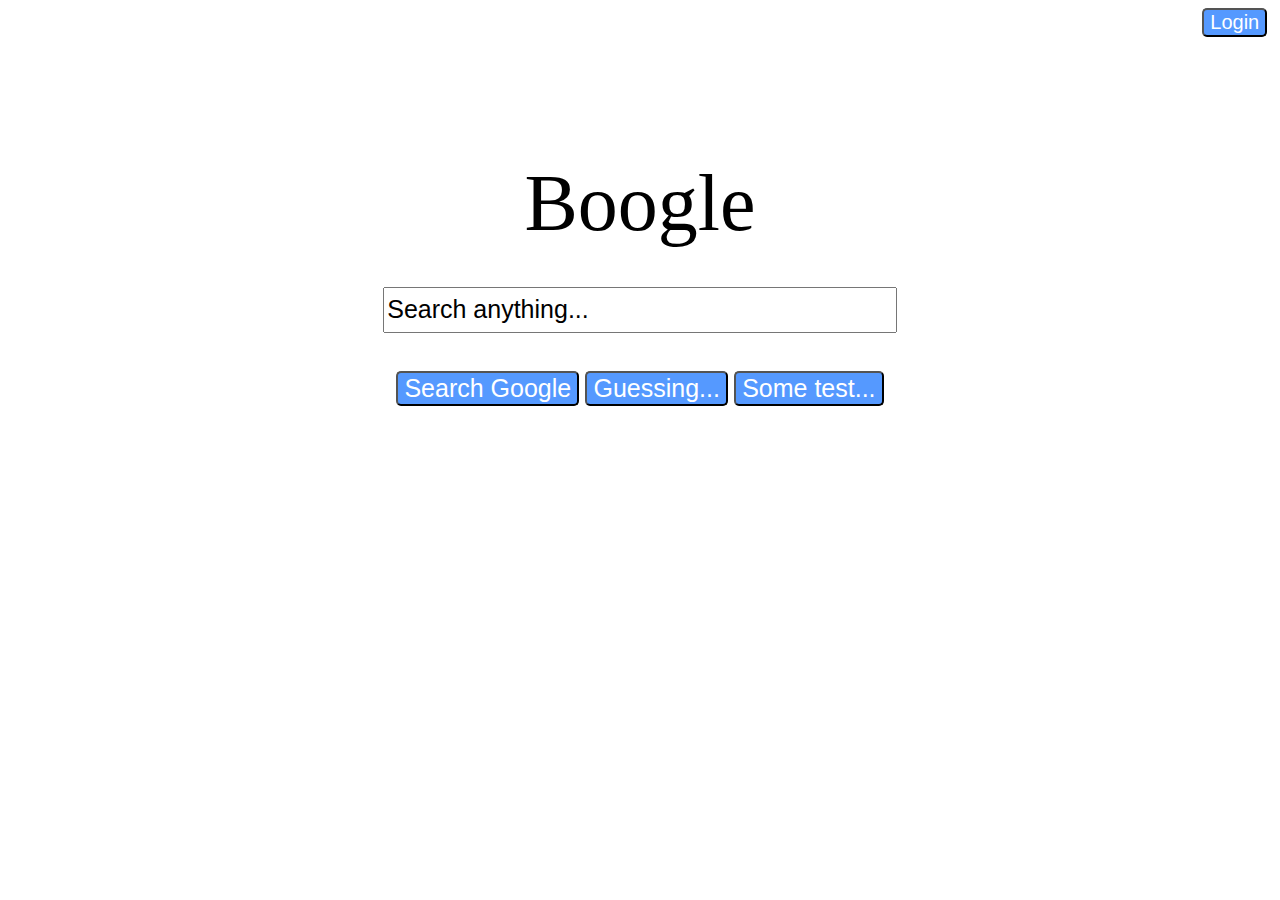
<file: index.html>
<!DOCTYPE html>
<html>
    <head>
      <title>Boogle</title>
      <link rel="stylesheet" type="text/css" href="css/style.css">
    </head>

    <body>
      <div class="navigation">
        <!-- Here we need our login stuff in top right -->
        <button class="login" onclick="window.location.href='login.html'">Login</button>
      </div>
      <div class="title">Boogle</div>
      <div class="container">
        <div class="search">
          <input class="searchbar" type="text" value="Search anything...">
        </div>
        <div class="submits">
          <input class="submitbtn" type="submit" value="Search Google">
          <input class="submitbtn" type="submit" value="Guessing...">
          <input class="submitbtn" type="submit" value="Some test...">
        </div>
      </div>
    </body>
</html>
</file>
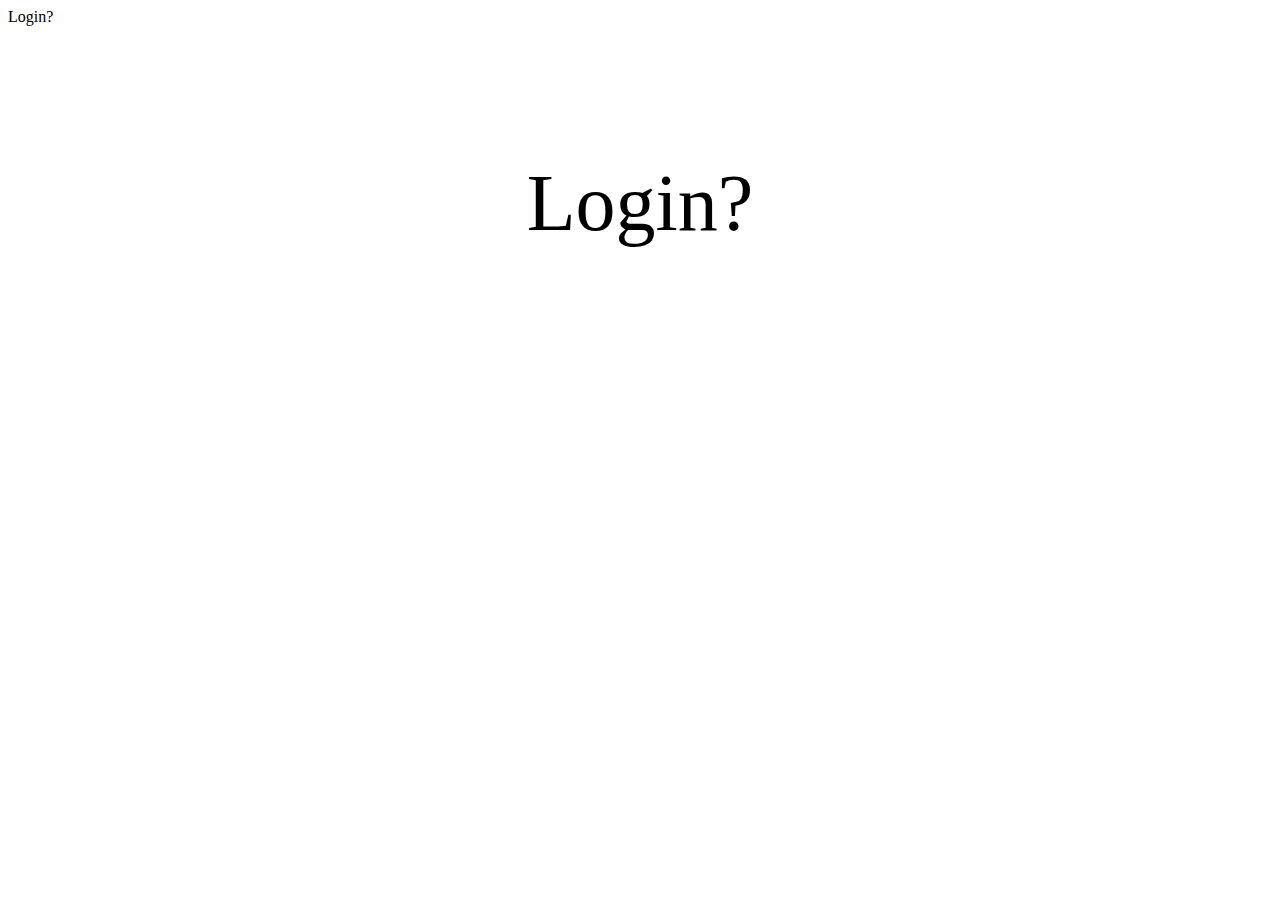
<file: login.html>
<!DOCTYPE html>
<html>
    <head>
      <title>Boogle</title>
      <link rel="stylesheet" type="text/css" href="css/style.css">
    </head>

    <body>
      <div class="navigation">
        <!-- Here we need our login stuff in top right -->
        Login?
      </div>
      <div class="title">Login?</div>
    </body>
</html>
</file>
<file: css/style.css>
.navigation {
  height: 150px;
  width: auto;
}

.login {
  position: absolute;
  right: 1%;
  font-size: 20px;
  border-radius: 5px;
  color: white;
  background-color: #5599FF;
}

.title {
  text-align: center;
  font-size: 60pt;
}

.container {
  text-align: center;
}

.search {
  width: 100%;
  padding-top: 1cm;
}

.searchbar {
  width: 40%;
  height: 40px;
  font-size: 25px;
}

.submits {
  font-size: 25px;
  width: 100%;
  padding-top: 1cm;
}

.submitbtn {
  border-radius: 5px;
  color: white;
  background-color: #5599FF;
  font-size: 25px;
}
</file>
